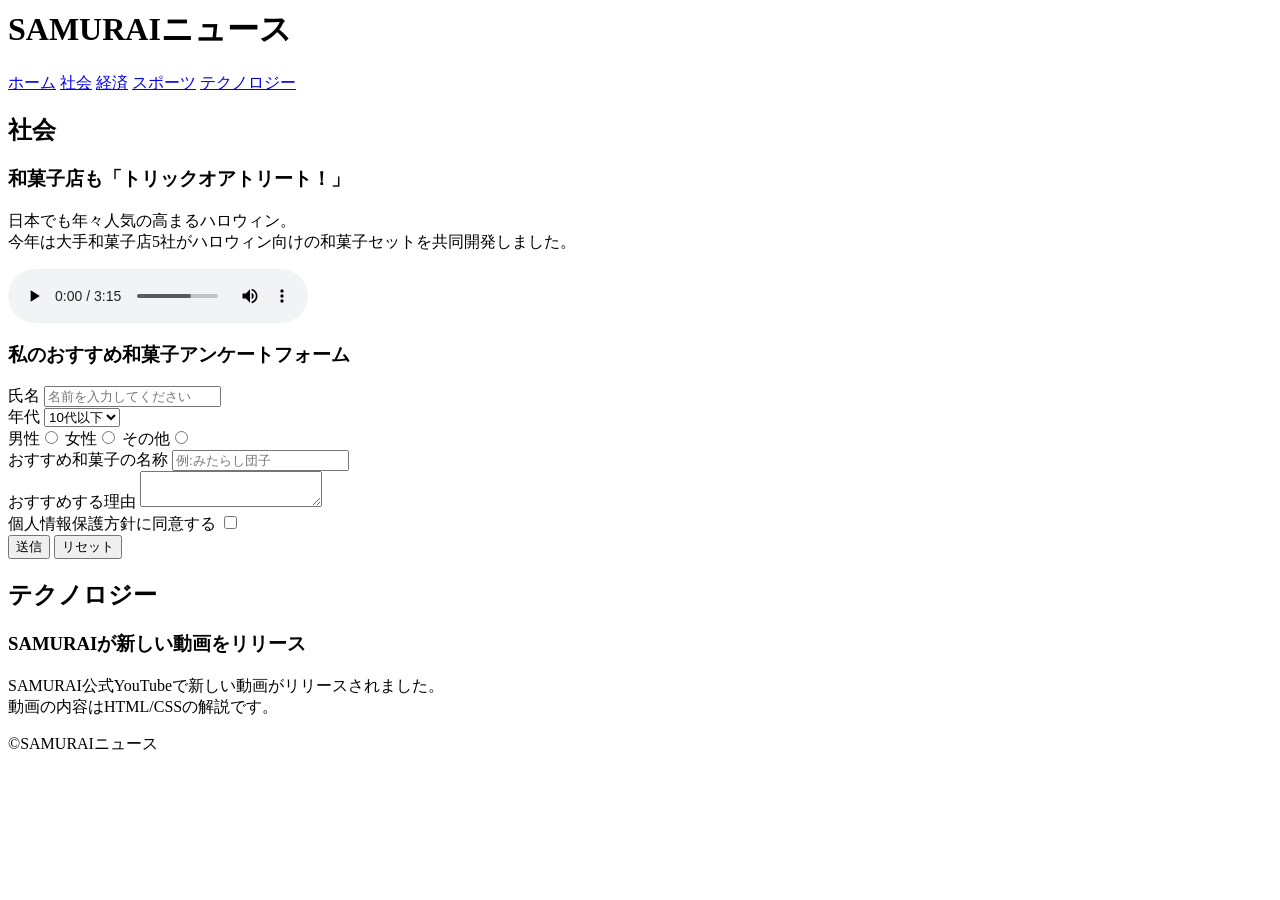
<file: kadai_008/kadai_008.html>
<!DOCTYPE>
<html>
  
<head>
  <title>8章課題</title>
  <meta name="description" content="このページは8章の課題です。">
  <meta charset="UTF-8">
</head>
<body>
  <header>
    <h1>SAMURAIニュース</h1>
    <nav>
      <a href="https://www.sejuku.net/">ホーム</a>
      <a href="https://www.sejuku.net/">社会</a>
      <a href="https://www.sejuku.net/">経済</a>
      <a href="https://www.sejuku.net/">スポーツ</a>
      <a href="https://www.sejuku.net/">テクノロジー</a>
    </nav>
  </header>
  <main>
    <article>
      <h2>社会</h2>
      <section>
        <h3>和菓子店も「トリックオアトリート！」</h3>
        <p>日本でも年々人気の高まるハロウィン。
          <br>今年は大手和菓子店5社がハロウィン向けの和菓子セットを共同開発しました。</p>
        <audio src="ichi.mp3" controls></audio>
      </section>
      <section>
        <h3>私のおすすめ和菓子アンケートフォーム</h3>
        <form>
          <label>氏名</label>
          <input type="text" placeholder="名前を入力してください">
          <br>

          <label>年代</label>
          <select>
            <option>10代以下</option>
            <option>20代</option>
            <option>30代</option>
            <option>40代以上</option>
          </select>
            <br>

            <label>男性</label><input type="radio" name="gender">
            <label>女性</label><input type="radio" name="gender">
            <label>その他</label><input type="radio" name="gender">
            <br>

            <label>おすすめ和菓子の名称</label>
            <input type="text" placeholder="例:みたらし団子">
            <br>

            <label>おすすめする理由</label>
            <textarea></textarea>
            <br>

            <label>個人情報保護方針に同意する</label>
            <input type="checkbox">
            <br>

            <input type="submit" value="送信">
            <input type="reset" value="リセット">

        </form>
      </section>
    </article>
    <article>
      <h2>テクノロジー</h2>
      <section>
        <h3>SAMURAIが新しい動画をリリース</h3>
        <p>SAMURAI公式YouTubeで新しい動画がリリースされました。
        <br>動画の内容はHTML/CSSの解説です。
        </p>
      </section>
    </article>
  </main>
  <footer>
    <p>&copy;SAMURAIニュース</p>
  </footer>
</body>
</html>
</file>
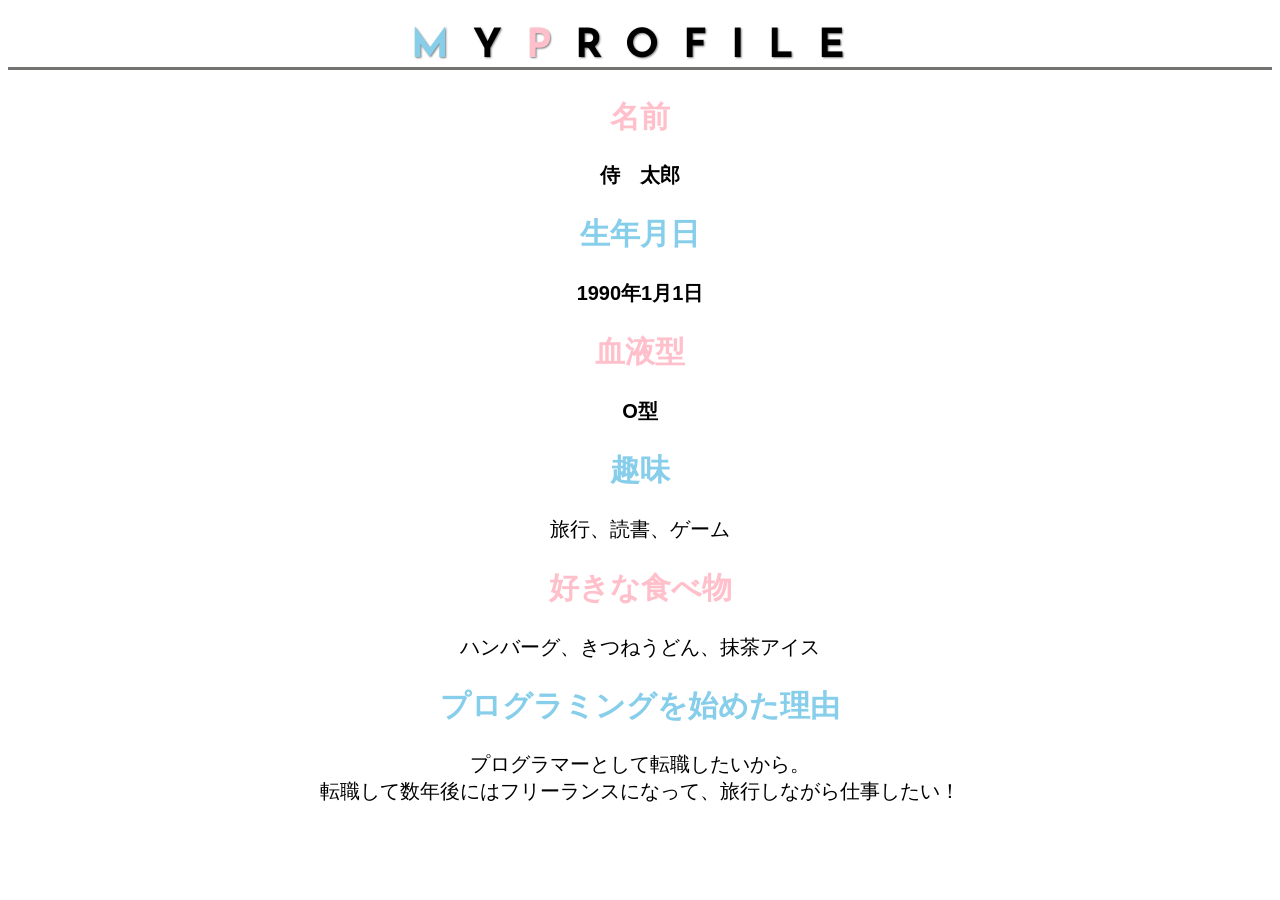
<file: kadai_015/kadai_015.html>
<!DOCTYPE html>
<html>
<head>
  <title>15章課題</title>
  <meta charset="UTF-8">
  <meta name="description" content="このページは15章の課題です。">
  <link rel="stylesheet" href="style.css">
  <link rel="preconnect" href="https://fonts.googleapis.com">
  <link rel="preconnect" href="https://fonts.gstatic.com" crossorigin>
  <link href="https://fonts.googleapis.com/css2?family=Josefin+Sans&display=swap" rel="stylesheet">
</head>
<body>
  <h1><span class="blue">M</span>Y<span class="pink">P</span>ROFILE</h1>
  <div id="basic">
    <h2 class="pink">名前</h2>
    <p>侍　太郎</p>
    <h2 class="blue">生年月日</h2>
    <p>1990年1月1日</p>
    <h2 class="pink">血液型</h2>
    <p>O型</p>
  </div>
  <h2 class="blue">趣味</h2>
  <p>旅行、読書、ゲーム</p>
  <h2 class="pink">好きな食べ物</h2>
  <p>ハンバーグ、きつねうどん、抹茶アイス</p>
  <h2 class="blue">プログラミングを始めた理由</h2>
  <p>プログラマーとして転職したいから。<br>転職して数年後にはフリーランスになって、旅行しながら仕事したい！</p>
</body>
</html>
</file>
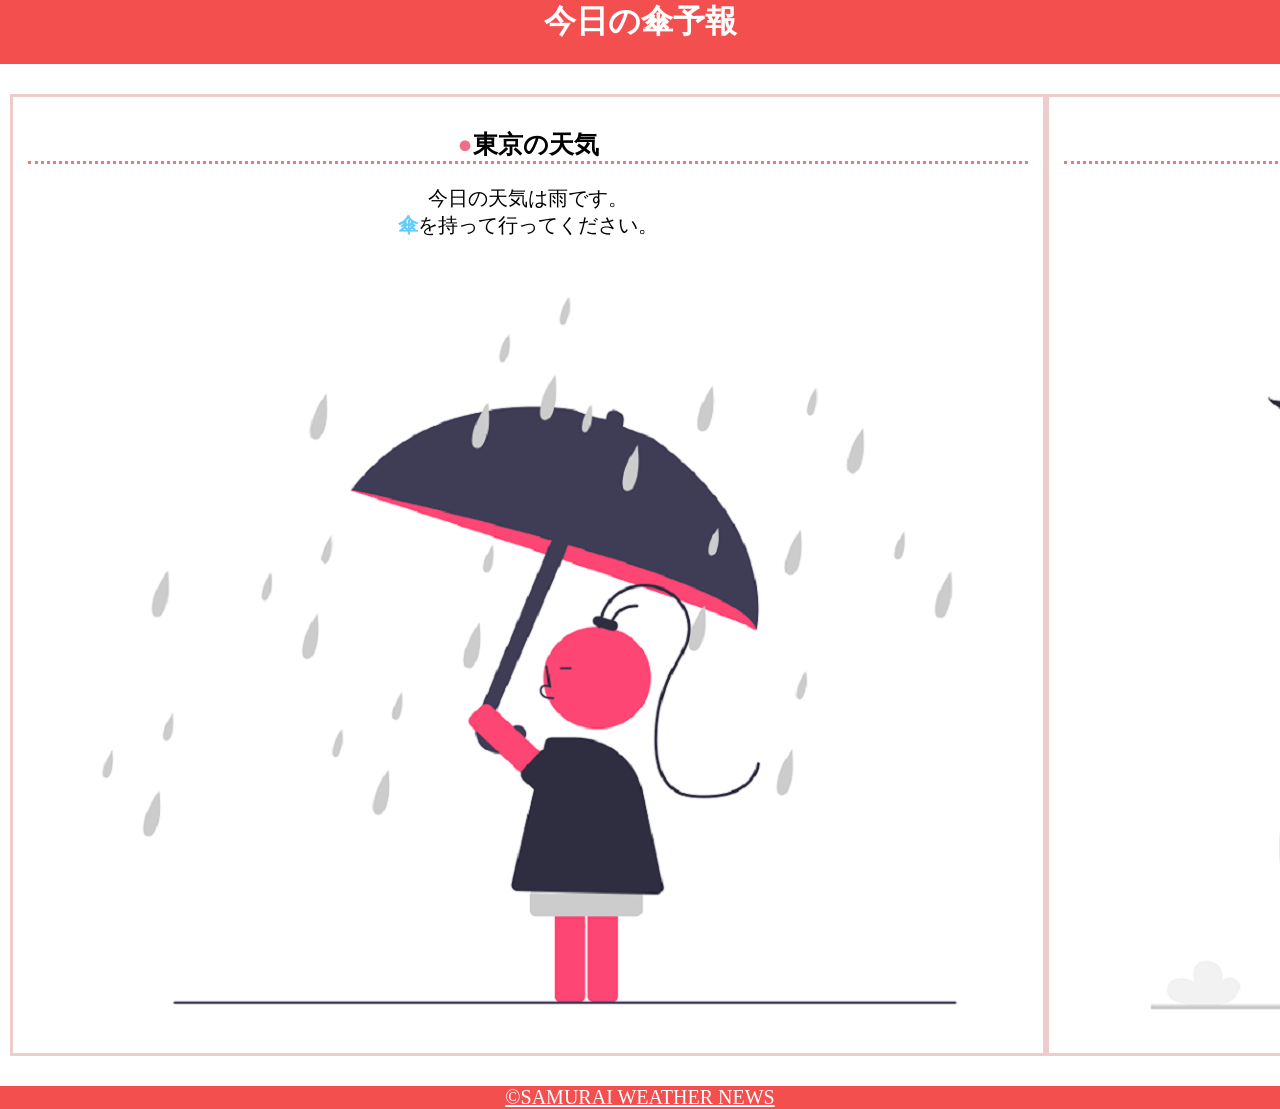
<file: kadai_022/kadai_022.html>
<!DOCTYPE html>
<html>
    <head>
        <meta charset="UTF-8">
        <meta name="viewport" content="width=device-width, initial-scale=1.0">
        <link rel="stylesheet" href="style.css">
        <meta name="description" content="このページは22章の課題です。">
        <title>22章課題</title>
    </head>
    <body>
       
        <header>
            <h1>今日の傘予報</h1>
        </header>  
 
        <main>

            <div id="parent">
                <div class="contents">
                    <h2>東京の天気</h2>
                    <p>今日の天気は雨です。</p>
                    <p>傘を持って行ってください。</p>
                    <img src="images/rainy.png" alt="雨">
                </div>
 
                <div class="contents">
                    <h2>北海道の天気</h2>
                    <p>今日の天気は曇りです。</p>
                    <p>傘は念のため持って行きましょう。</p>
                    <img src="images/cloudy.png" alt="曇り">
                </div>
 
                <div class="contents">
                    <h2>沖縄の天気</h2>
                    <p>今日の天気は晴れです。</p>
                    <p>傘は必要ないでしょう</p>
                    <img src="images/sunny.png" alt="晴れ">
                </div>

            </div>    
 
        </main>
 
        <footer>
            <a href="https://www.sejuku.net/corp/">&copy;SAMURAI WEATHER NEWS</a>
         </footer>
 
    </body>
</html>
</file>
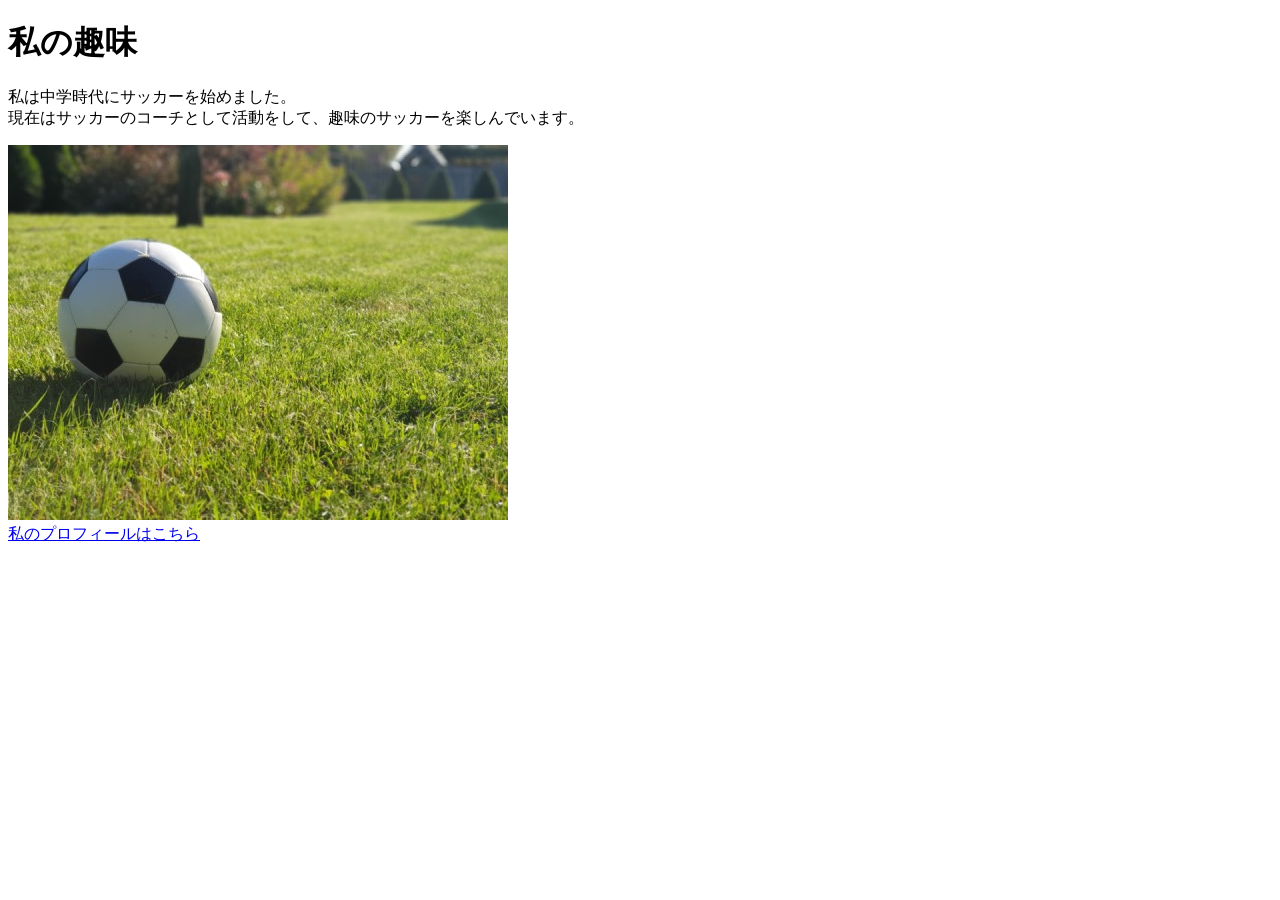
<file: kadai_005/html/kadai_005.html>
<!DOCTYPE html>
<html>
  <head>
    <title>5章課題</title>
    <meta name="description" content="このページは5章の課題です。">
    <meta charset="UTF-8">
  </head>
  <body>
    <h1>私の趣味</h1>
    <p>私は中学時代にサッカーを始めました。<br>
      現在はサッカーのコーチとして活動をして、趣味のサッカーを楽しんでいます。
    </p>
    <img src="../images/sample.jpg" alt="サッカーボール">
    <br>
    <a href="https://x.com/samuraijuku">私のプロフィールはこちら</a>
  </body>
</html>
</file>
<file: kadai_015/style.css>
body {
  font-family: "Arial","Meiryo",sans-serif;
}
html {
  font-size: 20px;
}
.blue {
  color: skyblue;
}
.pink {
  color: rgb(255, 192, 203) ;
}
h1 {
  font-family: "Josefin Sans",sans-serif;
  font-size: 2rem;
  letter-spacing: 1.2rem;
  text-shadow: 1px 1px 2px gray;
  border-bottom: 3px solid rgb(115, 115, 114);
}
body {
  text-align: center;
}
#basic p {
  font-weight: bold;
}
</file>
<file: kadai_022/style.css>
body,h1,p {
  margin: 0;
}
p,a {
font-size: 20px;
}
header {
  padding-bottom: 20px;
  background-color: rgb(244, 79, 79);
  text-align: center;
  margin: 0;
}
h1 {
  color: rgb(255, 255, 255);
}
main {
  padding: 10px;
}
.contents {
  border: 3px solid rgb(238,204,204);
  flex-basis: 25%;
  padding: 10px 15px;
  margin: 20px 0;
  text-align: center;
}
h2 {
  font-size: 25px;
  border-bottom: 3px dotted rgb(236, 122, 122);
}
h2::before {
  content: "●";
  color: rgb(239,111,139);
}
.contents p:nth-of-type(2)::first-letter {
  font-weight: bold;
  color: rgb(97, 206, 249);
}
footer {
  background-color: rgb(244, 79, 79);
  text-align: center;
}
a {
  color: rgb(255, 255, 255);
}
a:visited {
  color: rgb(193, 234, 251);
}
a:hover {
  color: rgb(245, 178, 168);
}
#parent {
    display: flex;
    justify-content: space-around;
    flex-direction: row;
  }
@media screen and (max-width: 768px){
  #parent {
    flex-direction: column;
    justify-content: flex-start;
  }
  .contents {
    flex-basis: 100%; 
  }
  h2 {
    font-size: 30px;
  }
  p {
    font-size: 25px;
  }
}
</file>
